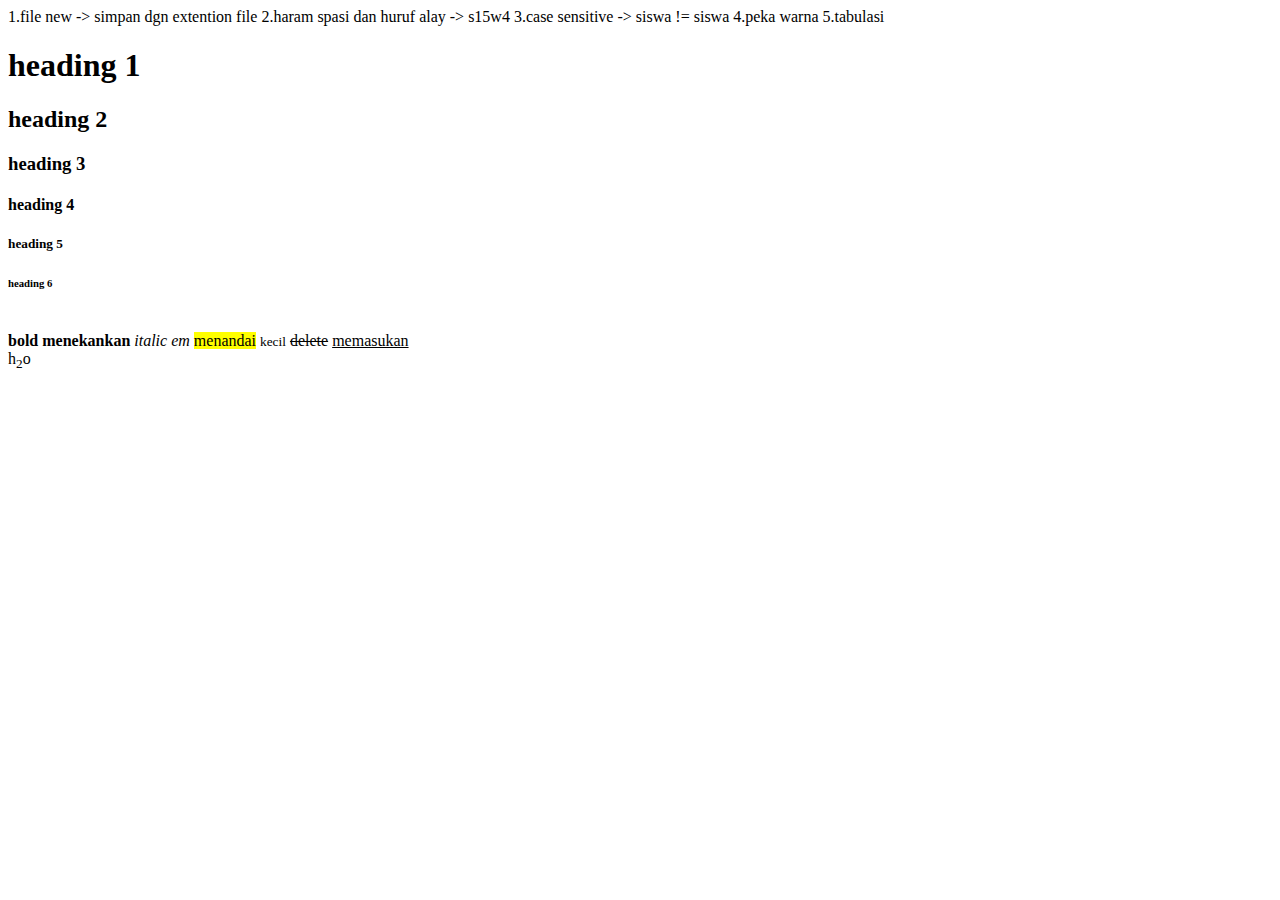
<file: intro.html>
<html>
    <head>
        <title> belajar html</title>

    </head>
    <body>
        1.file new -> simpan dgn extention file
        2.haram spasi dan huruf alay -> s15w4
        3.case sensitive -> siswa != siswa
        4.peka warna
        5.tabulasi

        <h1>heading 1</h1>
        <h2>heading 2</h2>
        <h3>heading 3</h3>
        <h4>heading 4</h4>
        <h5>heading 5</h5>
        <h6>heading 6</h6>
        <br>
        <b>bold</b>
        <strong>menekankan</strong>
        <i>italic</i>
        <em>em</em>
        <mark>menandai</mark>
        <small>kecil</small>
        <del>delete</del>
        <ins>memasukan</ins>
        <br>
        h<sub>2</sub>o
        <br>


    </body>
</html>
</file>
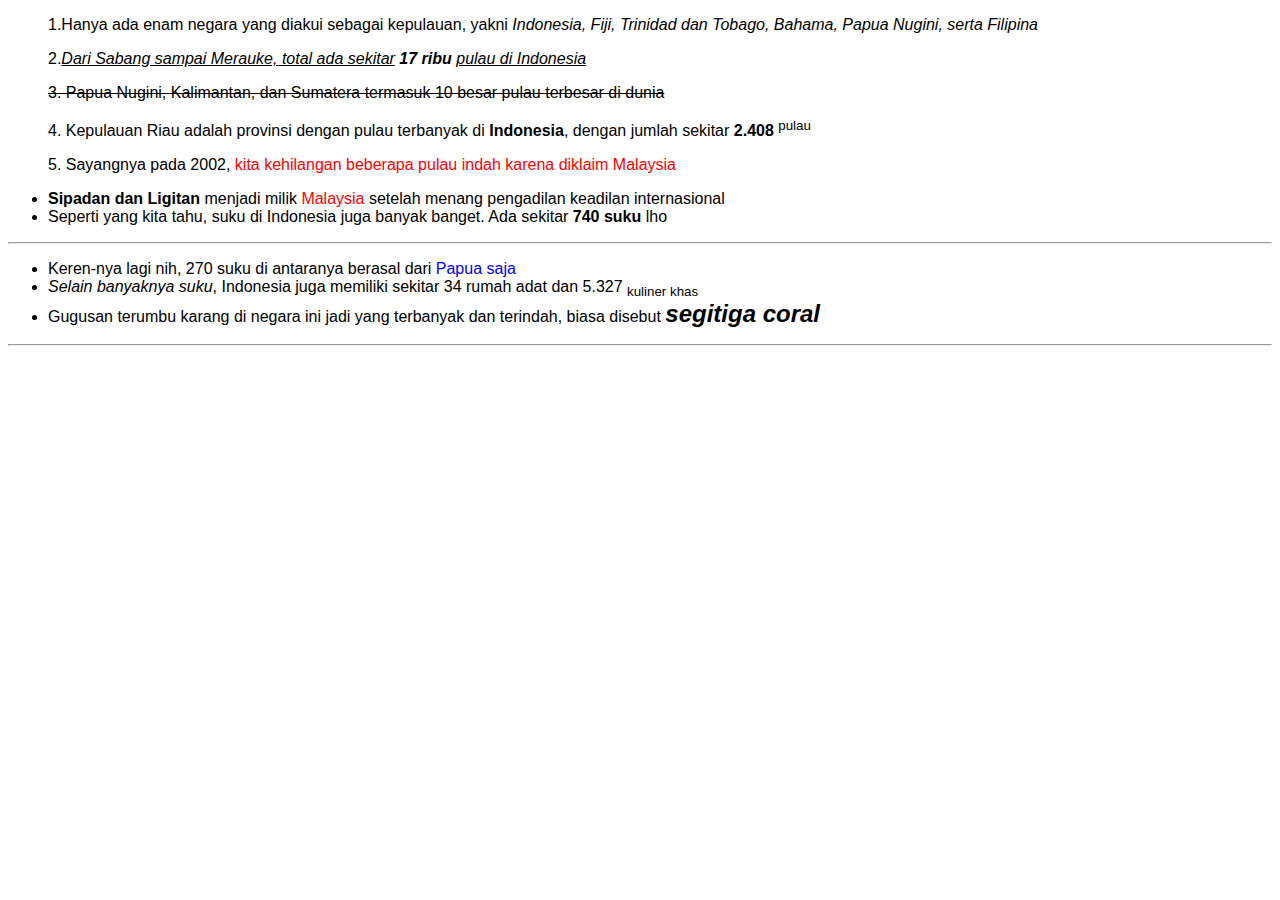
<file: latihan 11.html>
<!DOCTYPE html>
<html>
<head>
    <title>Latihan Alfayed Husaini</title>
    <style>
        body {
            font-family: Arial, sans-serif;
        }
    </style>
</head>
<body>
    <ol>
        <p>1.Hanya ada enam negara yang diakui sebagai kepulauan, yakni <i>Indonesia, Fiji, Trinidad dan Tobago, Bahama, Papua Nugini, serta Filipina</i></p>
        <p>2.<i><u>Dari Sabang sampai Merauke, total ada sekitar</u> <b>17 ribu</b> <u>pulau di Indonesia</u></i></p>
        <p><s>3. Papua Nugini, Kalimantan, dan Sumatera termasuk 10 besar pulau terbesar di dunia</s></p>
        <p>4. Kepulauan Riau adalah provinsi dengan pulau terbanyak di <b>Indonesia</b>, dengan jumlah sekitar <b>2.408</b> <sup>pulau</sup></p>
        <p>5. Sayangnya pada 2002, <span style="color:red;">kita kehilangan beberapa pulau indah karena diklaim Malaysia</span></p>
    </ol>

    <ul>
        <li><b>Sipadan dan Ligitan</b> menjadi milik <span style="color:red;">Malaysia</span> setelah menang pengadilan keadilan internasional</li>
        <li>Seperti yang kita tahu, suku di Indonesia juga banyak banget. Ada sekitar <b>740 suku</b> lho</li>
    </ul>

    <hr>

    <ul>
        <li>Keren-nya lagi nih, 270 suku di antaranya berasal dari <span style="color:blue;">Papua saja</span></li>
        <li><i>Selain banyaknya suku</i>, Indonesia juga memiliki sekitar 34 rumah adat dan 5.327 <sub>kuliner khas</sub></li>
        <li>Gugusan terumbu karang di negara ini jadi yang terbanyak dan terindah, biasa disebut <b><i><span style="font-size:24px";>segitiga coral</span></i></b></li>
    </ul>
    <hr>
</body>  
</html>
</file>
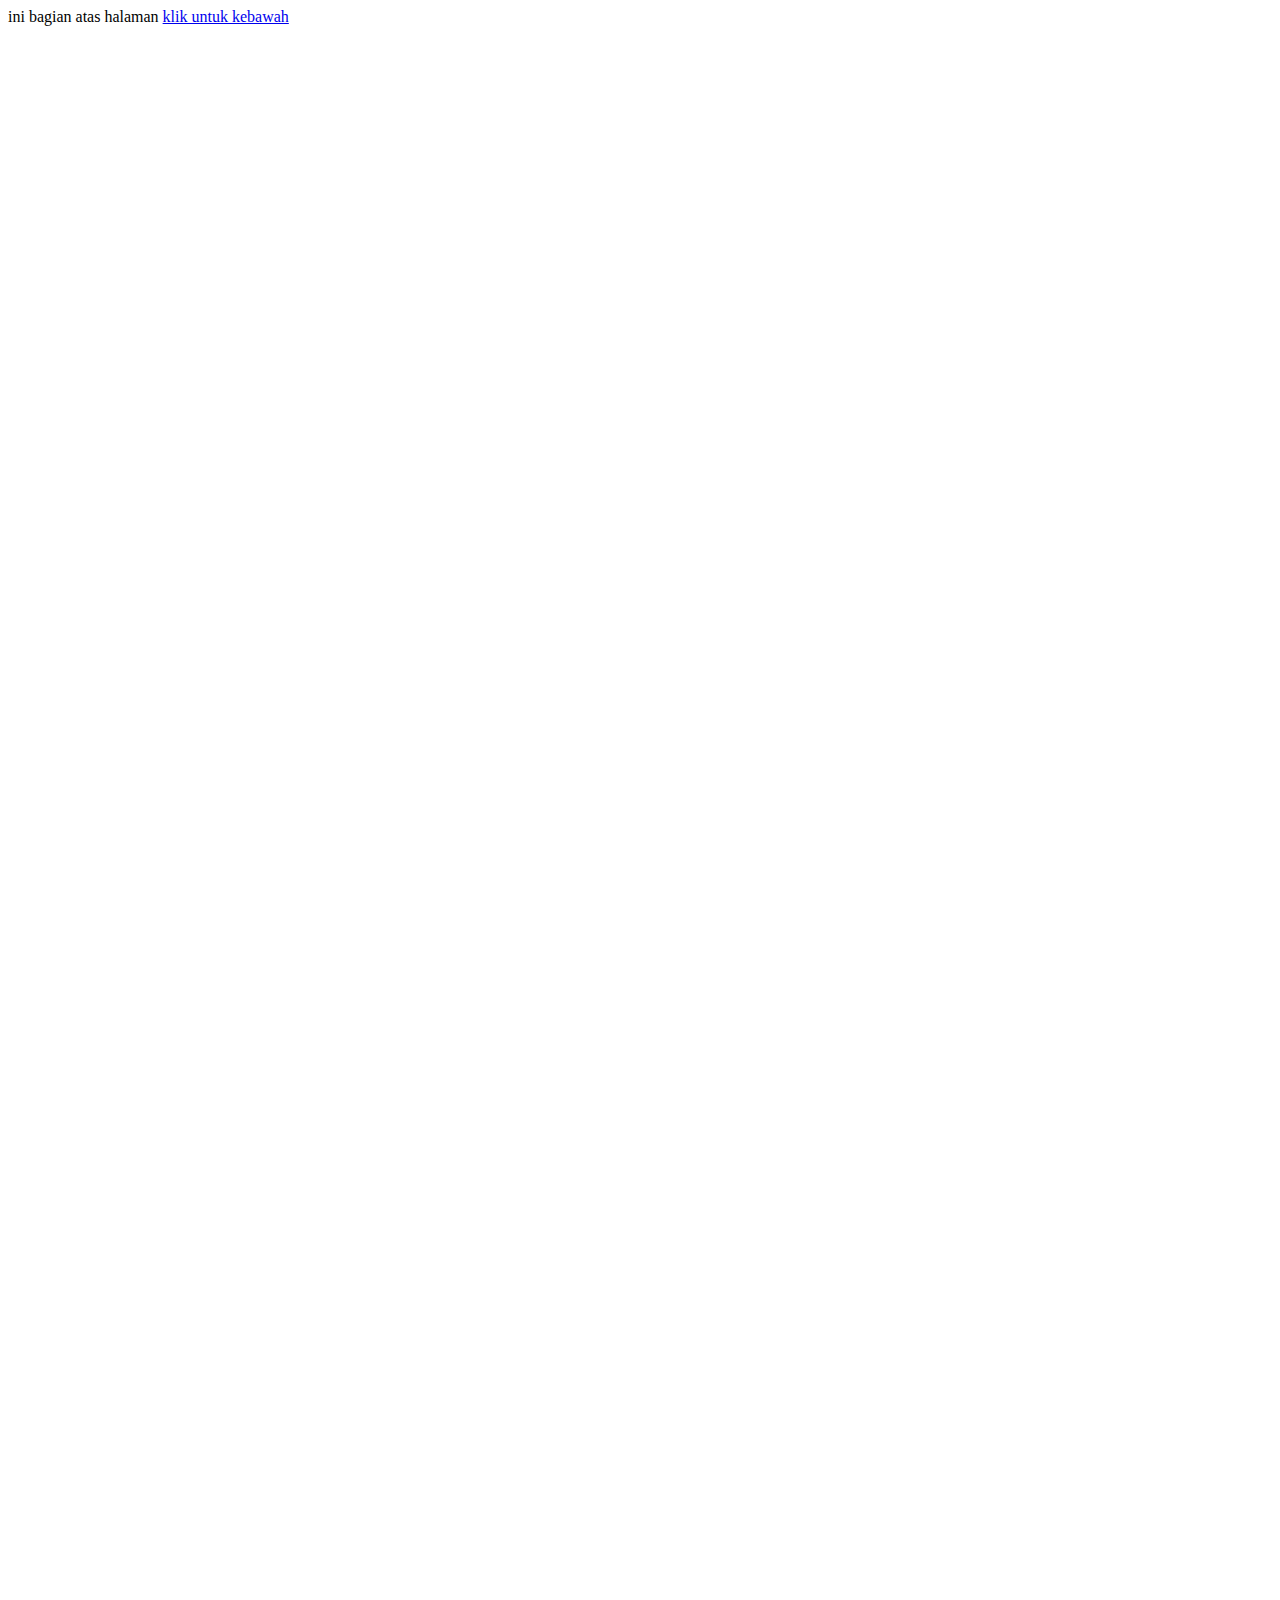
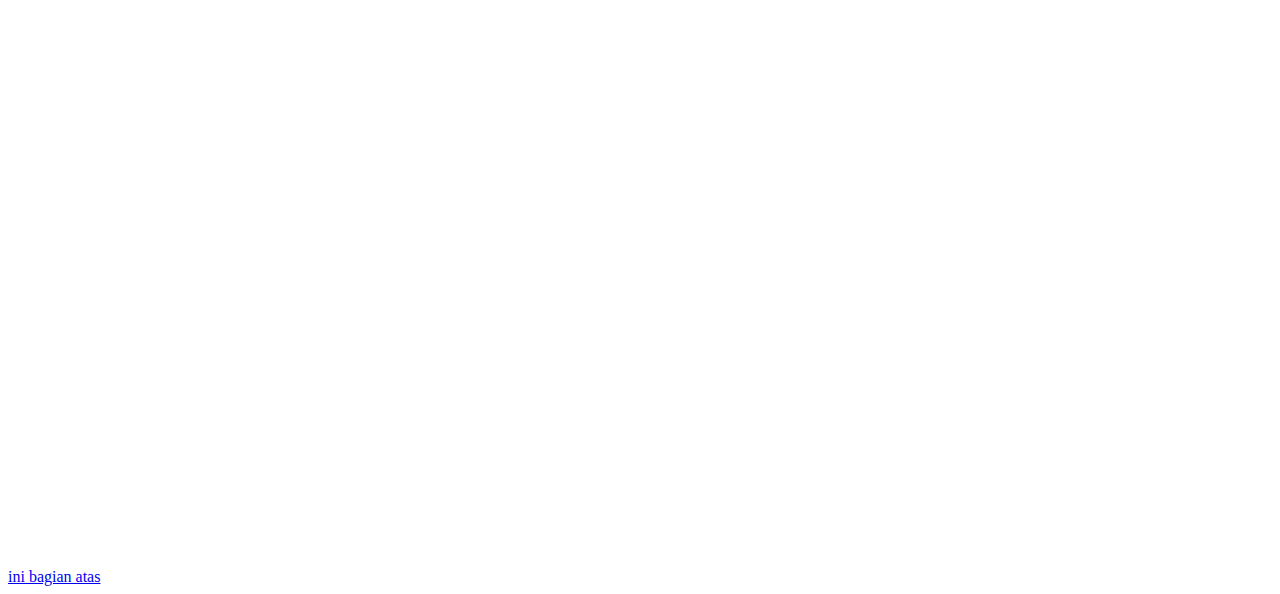
<file: latihan 13.html>
<!DOCTYPE html>
<html lang="en">
<head>
    <meta charset="UTF-8">
    <meta name="viewport" content="width=device-width, initial-scale=1.0">
    <title>Document</title>
</head>
<body>
    ini bagian atas halaman
    <a id="atas" href="#bawah">klik untuk kebawah</a>
    <br><br><br><br><br><br><br><br><br><br><br><br>
    <br><br><br><br><br><br><br><br><br><br><br><br>
    <br><br><br><br><br><br><br><br><br><br><br><br>
    <br><br><br><br><br><br><br><br><br><br><br><br>
    <br><br><br><br><br><br><br><br><br><br><br><br>
    <br><br><br><br><br><br><br><br><br><br><br><br>
    <br><br><br><br><br><br><br><br><br><br><br><br>
    <br><br><br><br><br><br><br><br><br><br><br><br>
    <br><br><br><br><br><br><br><br><br><br><br><br>
    <br><br><br><br><br><br><br><br><br><br><br><br>
    <a href="#atas" id="bawah">ini bagian atas</a>
</body>
</html>
</file>
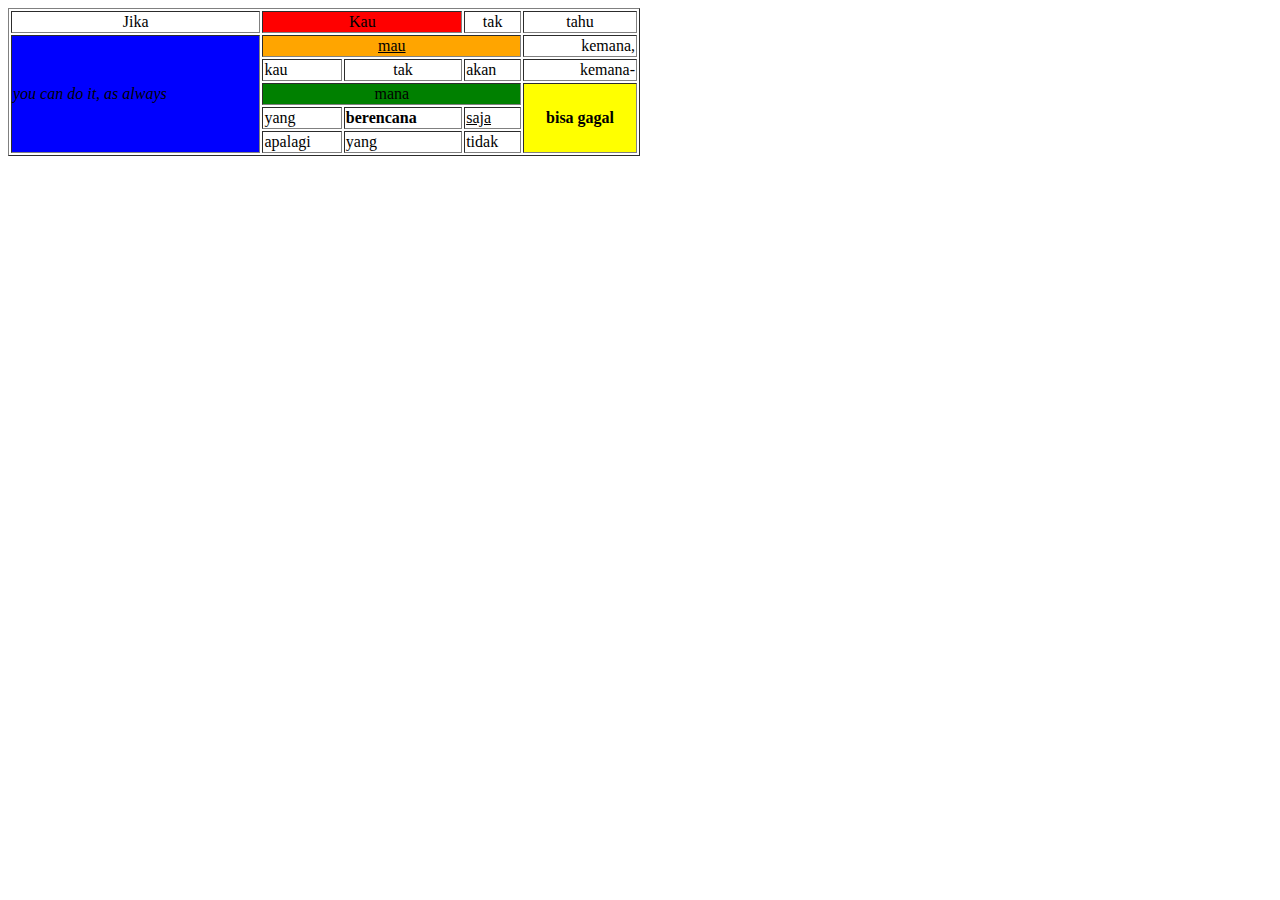
<file: latihan 14.html>
<!DOCTYPE html>
<html lang="id">
<head>
    <meta charset="UTF-8">
    <meta name="viewport" content="width=device-width, initial-scale=1.0">
    <title>Tabel Alfayed Husaini</title>
</head>
<body>
<table border="1" width="50%">
    <tr>
        <td style="text-align: center;">Jika</td>
        <td colspan="2" style="text-align: center; background-color: red;">Kau</td>
        <td style="text-align: center;">tak</td>
        <td style="text-align: center;">tahu</td>
    </tr>
    
    <tr>
        <td rowspan="6" style="background-color: blue;">
            <i>you can do it, as always</i>
        </td>
        <td colspan="3" style="text-align: center; background-color: orange;"><u>mau</u></td>
        <td style="text-align: right;">kemana,</td>
    </tr>

    <tr>
        <td>kau</td>
        <td style="text-align: center;">tak</td>
        <td>akan</td>
        <td style="text-align: right;">kemana-</td>
    </tr>

    <tr>
        <td colspan="3" style="text-align: center; background-color: green;">mana</td>
        <td rowspan="3" style="text-align: center; background-color: yellow;"><b>bisa gagal</b></td> 
    </tr>

    <tr>
        <td>yang</td>
        <td><b>berencana</b></td> 
        <td><u>saja</u></td>
    </tr>

    <tr>
        <td>apalagi</td>
        <td>yang</td>
        <td>tidak</td> 
    </tr>
</table>
</body>
</html>
</file>
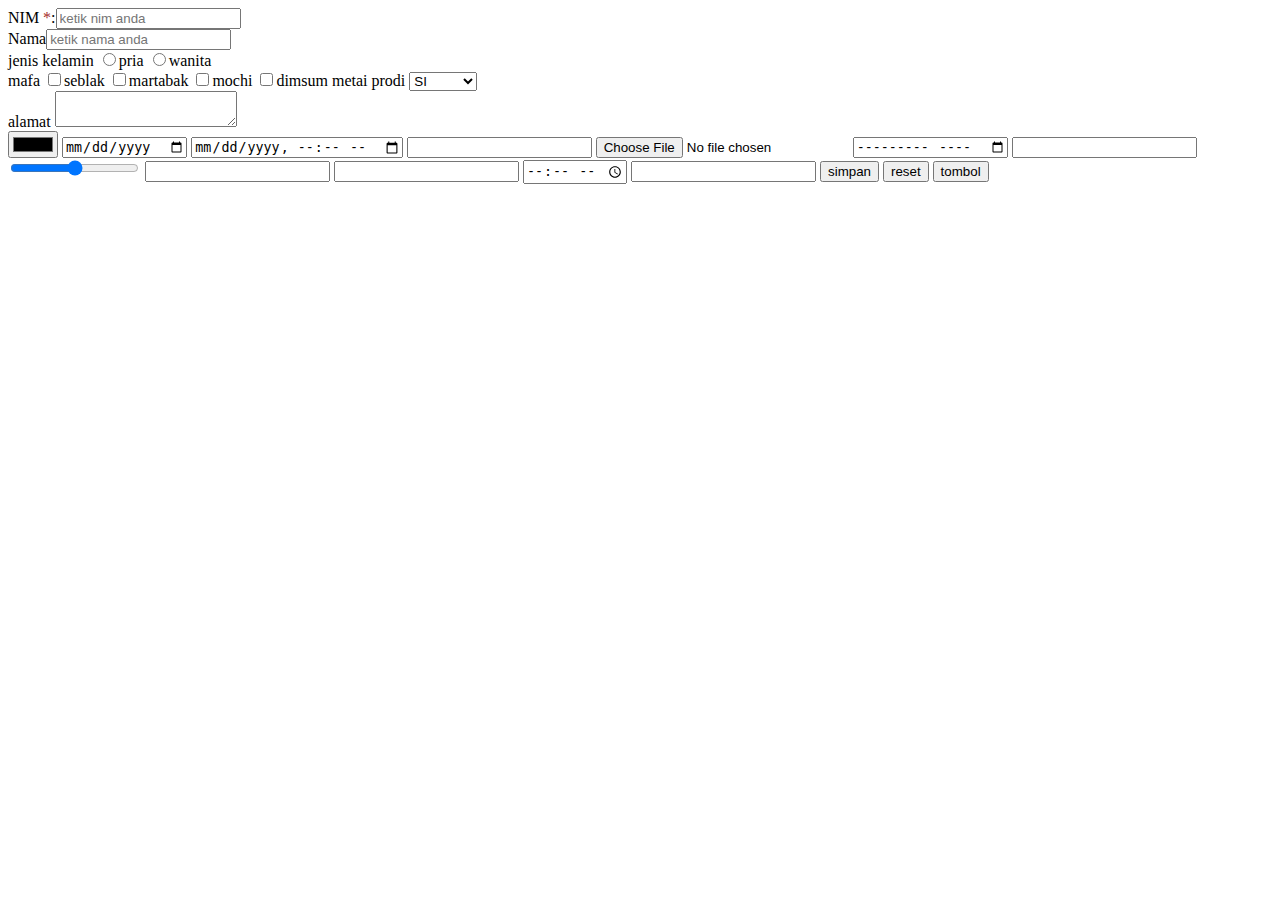
<file: latihan 15.html>
<!DOCTYPE html>
<html lang="en">
<head>
    <meta charset="UTF-8">
    <meta name="viewport" content="width=<>, initial-scale=1.0">
    <title>Document</title>
</head>
<body>
    <form action="" method="">
        NIM <span style="color: brown;">*</span>:<input type="number" name="nim"
        placeholder="ketik nim anda" required><br>
        Nama<input type="text" placeholder="ketik nama anda" required><br>
        jenis kelamin
        <input type="radio" name="jk" value="p">pria
        <input type="radio" name="jk" value="w">wanita
        <br>
        mafa
        <input type="checkbox" name="mafa">seblak
        <input type="checkbox" name="mafa">martabak
        <input type="checkbox" name="mafa">mochi
        <input type="checkbox" name="mafa">dimsum metai
        prodi
        <select name="prodi">
            <option>SI</option>
            <option>TI</option>
            <option>Teknosi</option>
        </select>
        <br>
        alamat
        <textarea name="alamat"></textarea>
        <br>
        <input type="color" value="salt egg blue">
        <input value="yyyy-mm-dd" type="date">
        <input type="datetime-local">
        <input required type="email">
        <input accept=",jpg" type="file">
        <input value="yyyy-mm" type="month">
        <input type="password">
        <input type="range">
        <input type="search">
        <input type="tel">
        <input type="time">
        <input type="url">
        <button type="submit">simpan</button>
        <button type="reset">reset</button>
        <button onclick="alert('hello word')" type="button">tombol</button>
    </form>
</body>
</html>
</file>
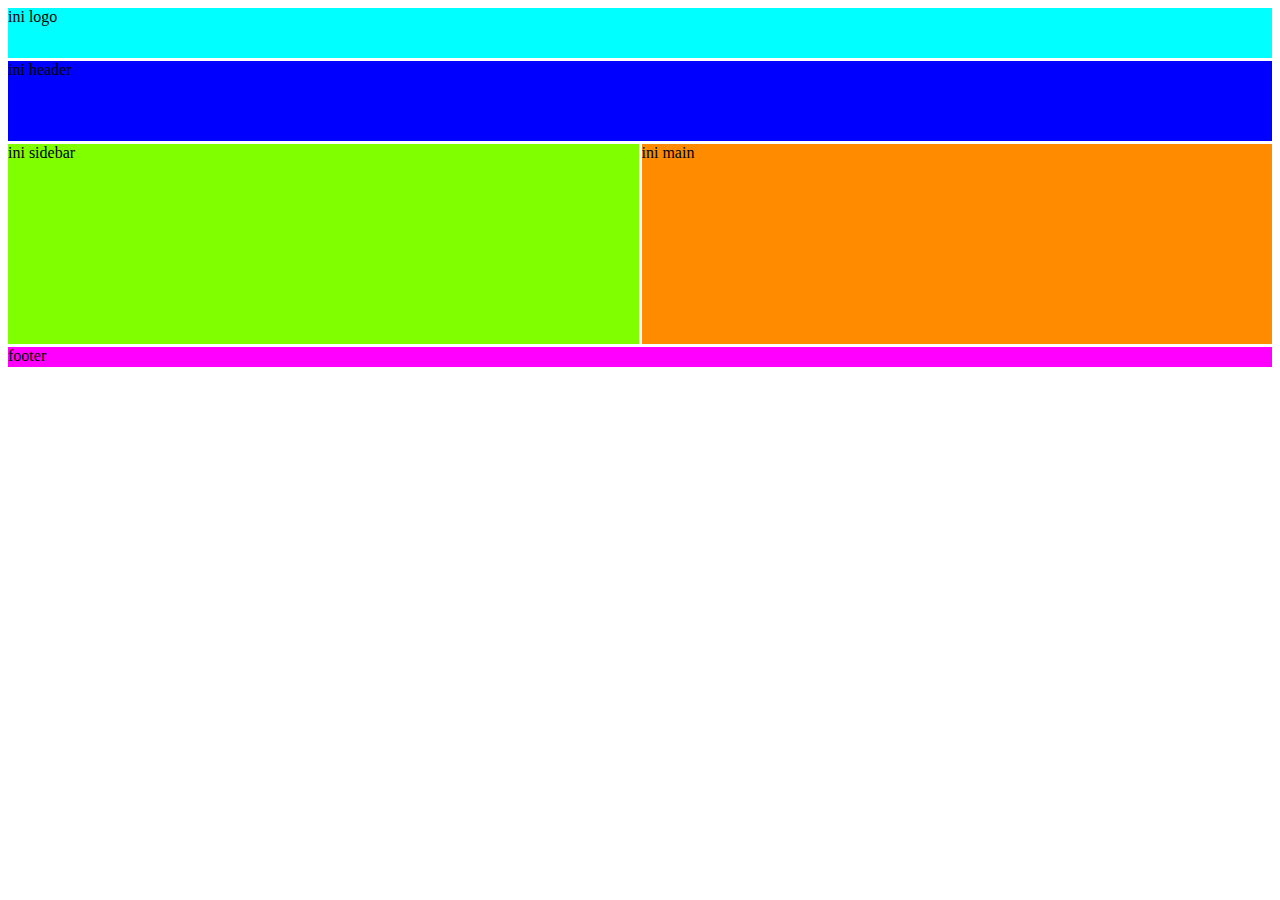
<file: latihan 16.html>
<!DOCTYPE html>
<html lang="en">
<head>
    <meta charset="UTF-8">
    <meta name="viewport" content="width=device-width, initial-scale=1.0">
    <title>web layout</title>
    <style>
        .container{
            width: 90%;margin: 0 auto;background-color: yellow;
        }
        .logo{
            width: 100%;background-color: aqua;height: 50px;
        }
        .navigation{
            width: 100%;background-color: brown;height: 20px;margin-top: 3px;
        }
        .header{
            width: 100%;background-color: blue;height: 80px;margin-top: 3px;
        }
        .sidebar{
            width: 100%;background-color: chartreuse;height: 200px;margin-top: 3px;margin-right: 3px;
        }
        .main{
            width: 100%;background-color: darkorange;height: 200px;margin-top: 3px;
        }
        .footer{
            width: 100%;background-color: fuchsia;height: 20px;margin-top: 3px;
        }
        .konten{
            display: flex;
        }
    </style>
</head>
<body>
    <div class="logo">ini logo</div>
    <div class="header">ini header</div>
    <div class="konten">
        <div class="sidebar">ini sidebar</div>
        <div class="main">ini main</div>
    </div>
    <div class="footer">footer</div>

</body>
</html>
</file>
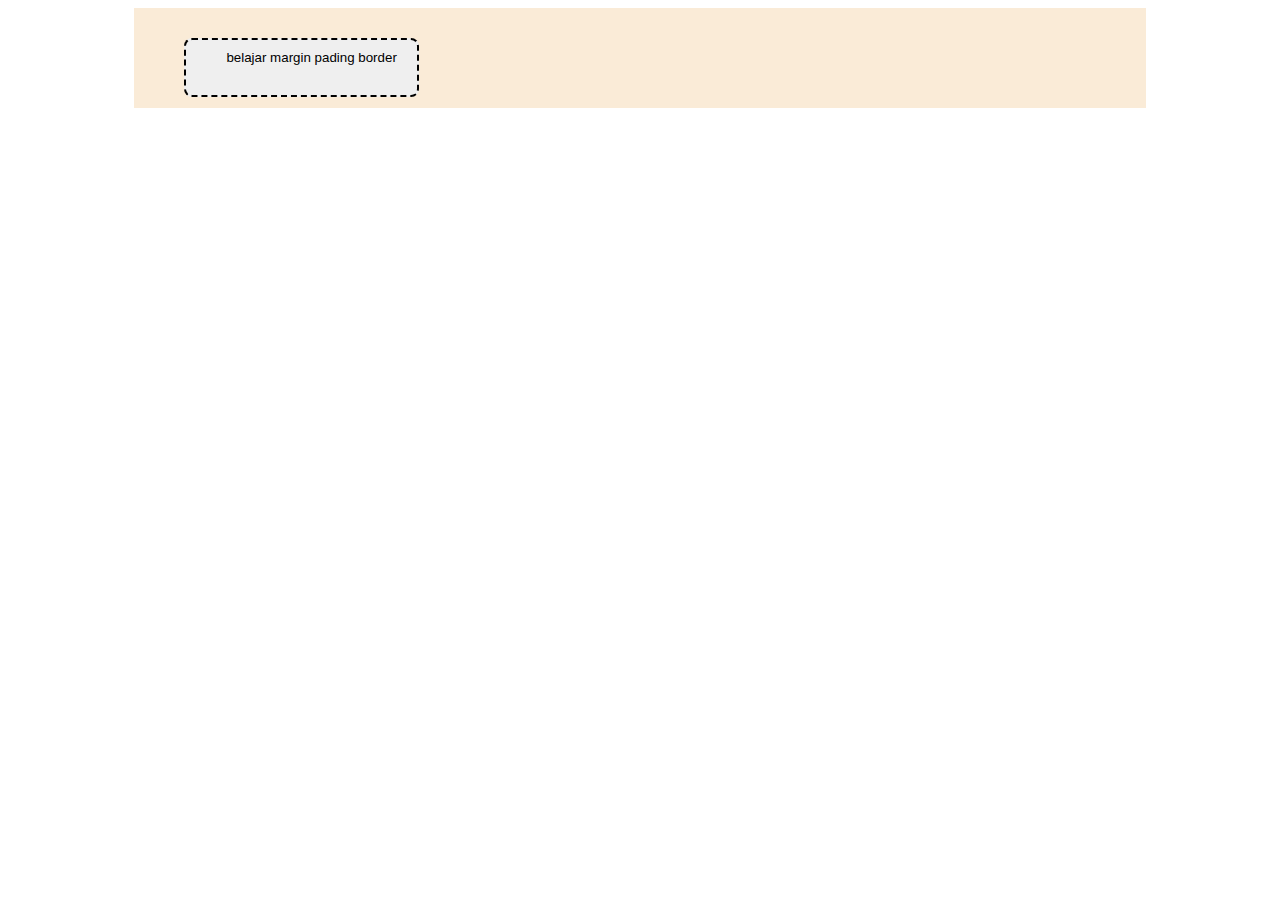
<file: latihan 17.html>
<!DOCTYPE html>
<html lang="en">
<head>
    <meta charset="UTF-8">
    <meta name="viewport" content="width=device-width, initial-scale=1.0">
    <title>Belajar layout</title>
    <style>
        .container{
            background-color: antiquewhite;
            width: 80%;
            height: 100px;
            margin: 0 auto;
        }
        button{
            margin: 10px 20px 30px 40px;
            padding: 10px 20px 30px 40px;
            margin-top: 10px;
            margin-right: 100px;
            margin: 30px 50px;
            border-radius: 8px;
            border-style: dashed;
        }
    </style>
</head>
<body>
    <div class="container">
        <button> belajar margin pading border</button>
    </div>
</body>
</html>
</file>
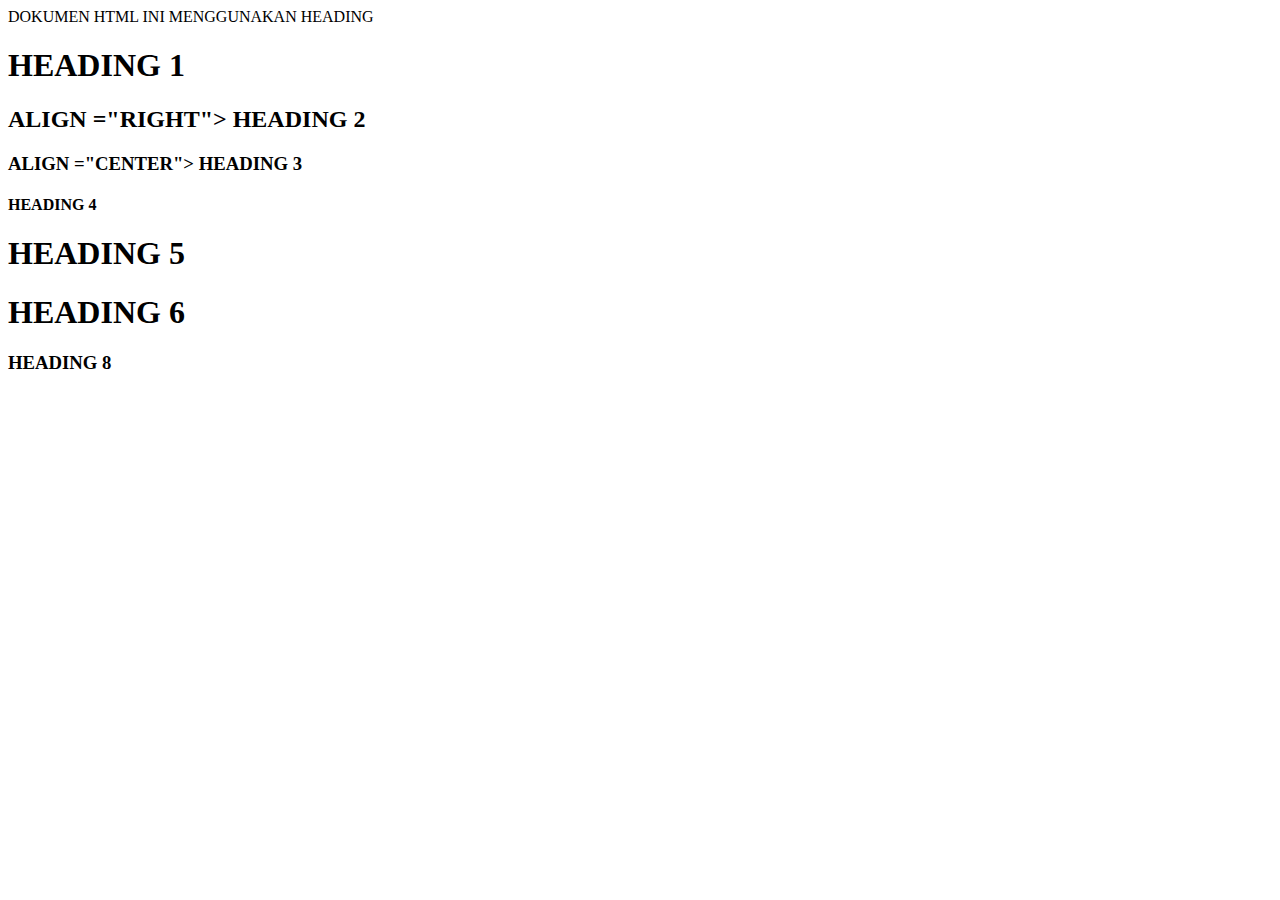
<file: latihan1.html>
<html>
<head>
    <title>
        Menggunakan Heading 
    </title>
<body>
    DOKUMEN HTML INI MENGGUNAKAN HEADING 
    <H1> HEADING 1</H1>
    <H2> ALIGN ="RIGHT"> HEADING 2</H2>
    <H3> ALIGN ="CENTER"> HEADING 3</H3>
    <H4> HEADING 4</H4>
    <H1> HEADING 5</H1>
    <H1> HEADING 6</H1>
    <h3 ALIGN  ="LEFT"> HEADING 8 </h3  >
</body>
</head>
</html>
</file>
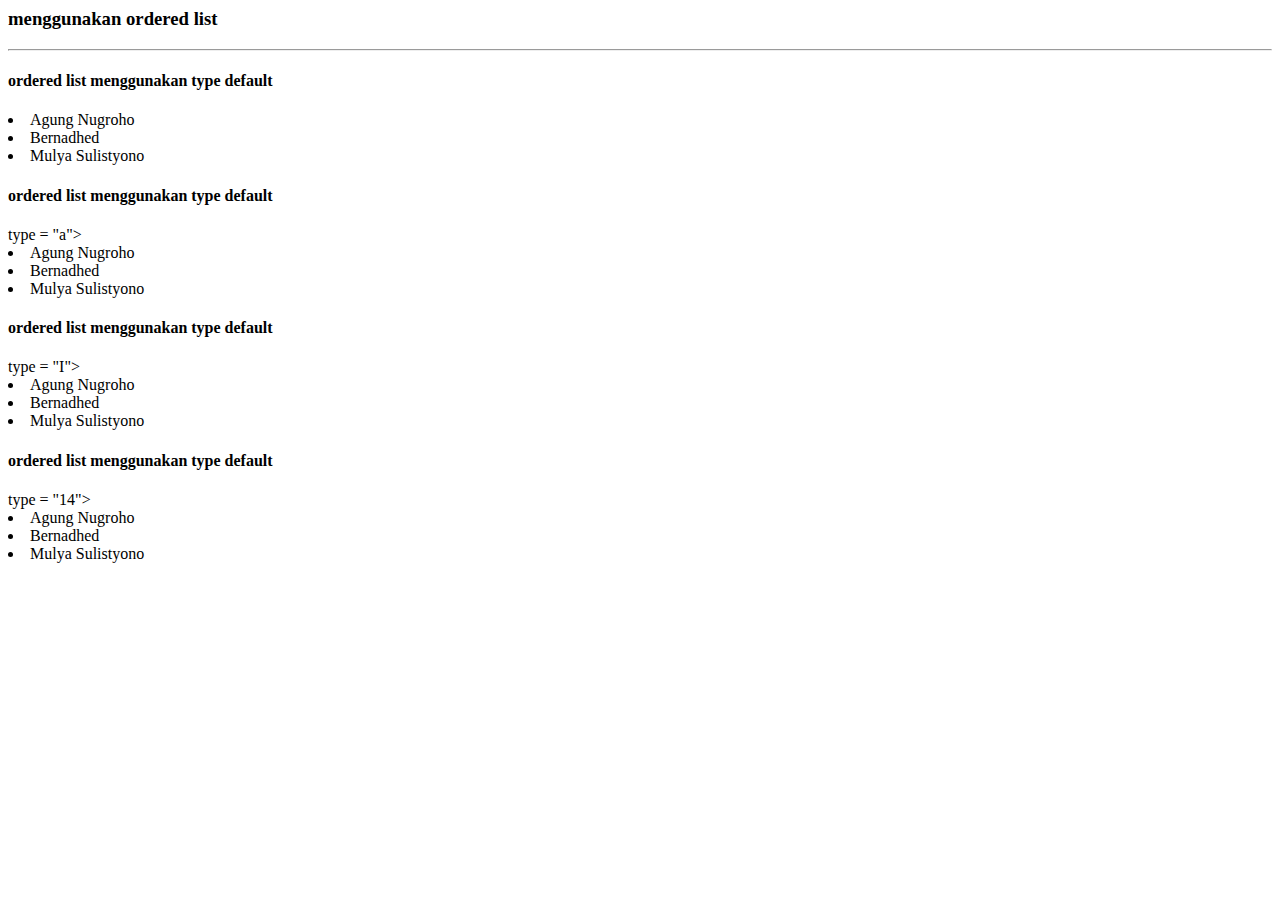
<file: latihan10.html>
<html>
    <head>
        <title> menggunakan ordered list </title>
    </head>
    <body>
        <h3> menggunakan ordered list </h3>
        <hr>
        <h4> ordered list menggunakan type default </h4>
        <o1>
            <li> Agung Nugroho </li>
            <li> Bernadhed </li>
            <li> Mulya Sulistyono</li>
        </o1>

         <h4> ordered list menggunakan type default </h4>
         <o1> type = "a">
            <li> Agung Nugroho </li>
            <li> Bernadhed </li>
            <li> Mulya Sulistyono</li>
        </o1>

         <h4> ordered list menggunakan type default </h4>
         <o1> type = "I">
            <li> Agung Nugroho </li>
            <li> Bernadhed </li>
            <li> Mulya Sulistyono</li>
        </o1>

        <h4> ordered list menggunakan type default </h4>
         <o1> type = "14">
            <li> Agung Nugroho </li>
            <li> Bernadhed </li>
            <li> Mulya Sulistyono</li>
        </o1>
    </body>
</html>
</file>
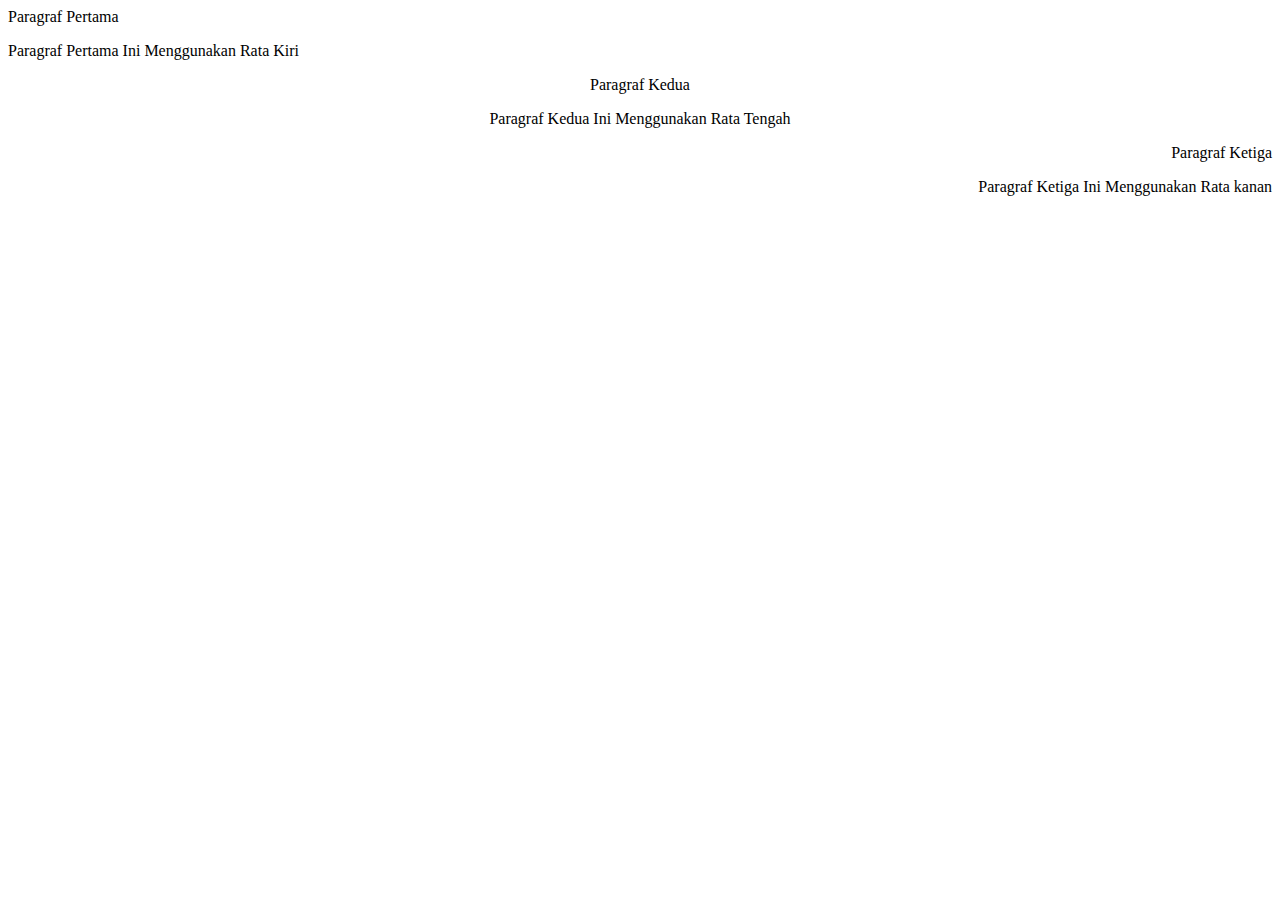
<file: latihan2.html>
<html>
<head>
    <title>Melakukan Formating Paragraf </title>
<body>
    <p> Paragraf Pertama </p>
    <p> Paragraf Pertama Ini Menggunakan Rata Kiri </p>
    <p></p>
    <p align="center"> Paragraf Kedua </p>
    <p align="center"> Paragraf Kedua Ini Menggunakan Rata Tengah </p>
    <p></p>
    <p align="right"> Paragraf Ketiga </p>
    <p align="right"> Paragraf Ketiga Ini Menggunakan Rata kanan </p>
</body>
</head>
</html>
</file>
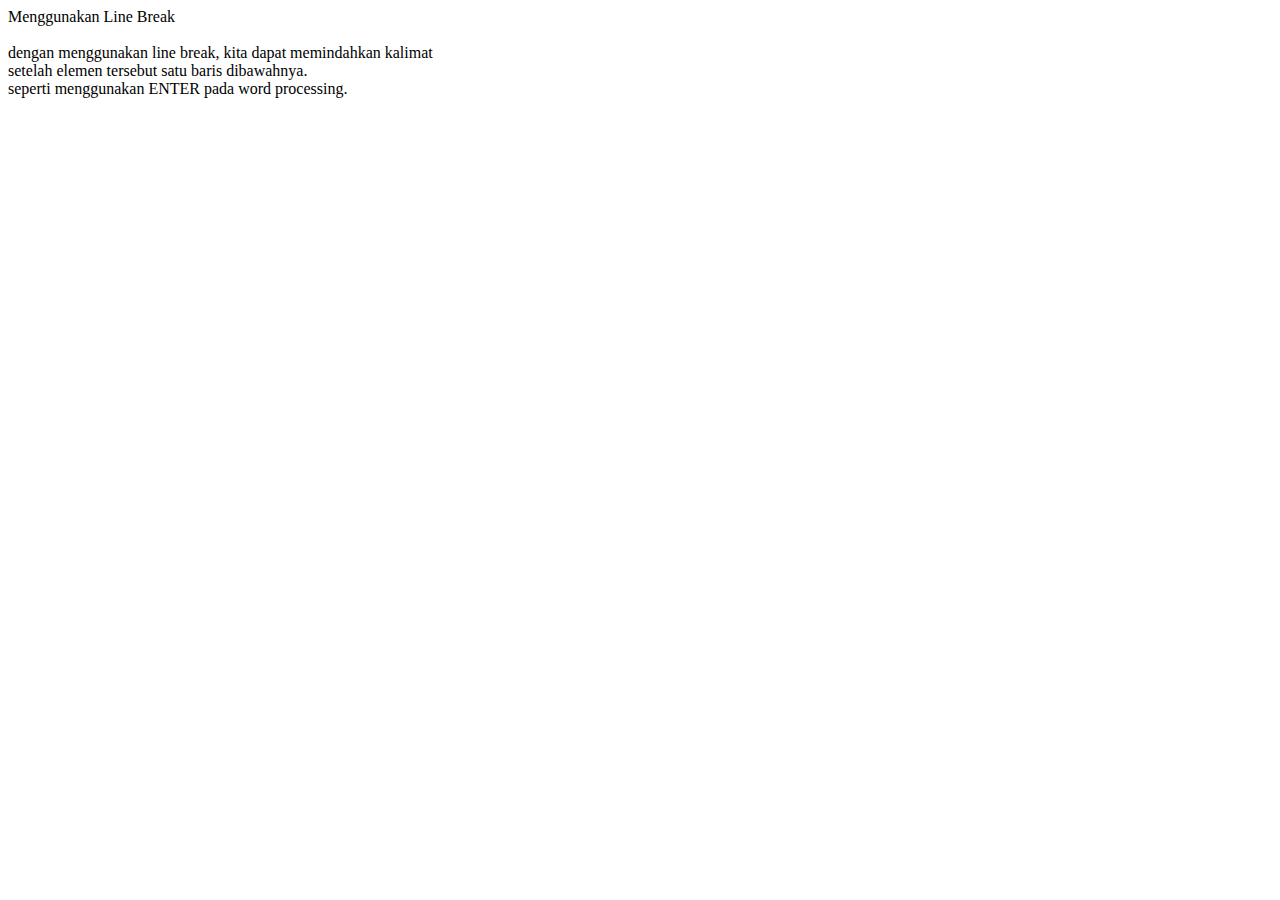
<file: latihan3.html>
<html>
    <head>
        <title> Penggunaan Line Break </title>
    </head>
    <body>
        Menggunakan Line Break <br><br>
        dengan menggunakan line break, kita dapat memindahkan kalimat <br>
        setelah elemen tersebut satu baris dibawahnya. <br>
        seperti menggunakan ENTER pada word processing.
    </body>
</html>
</file>
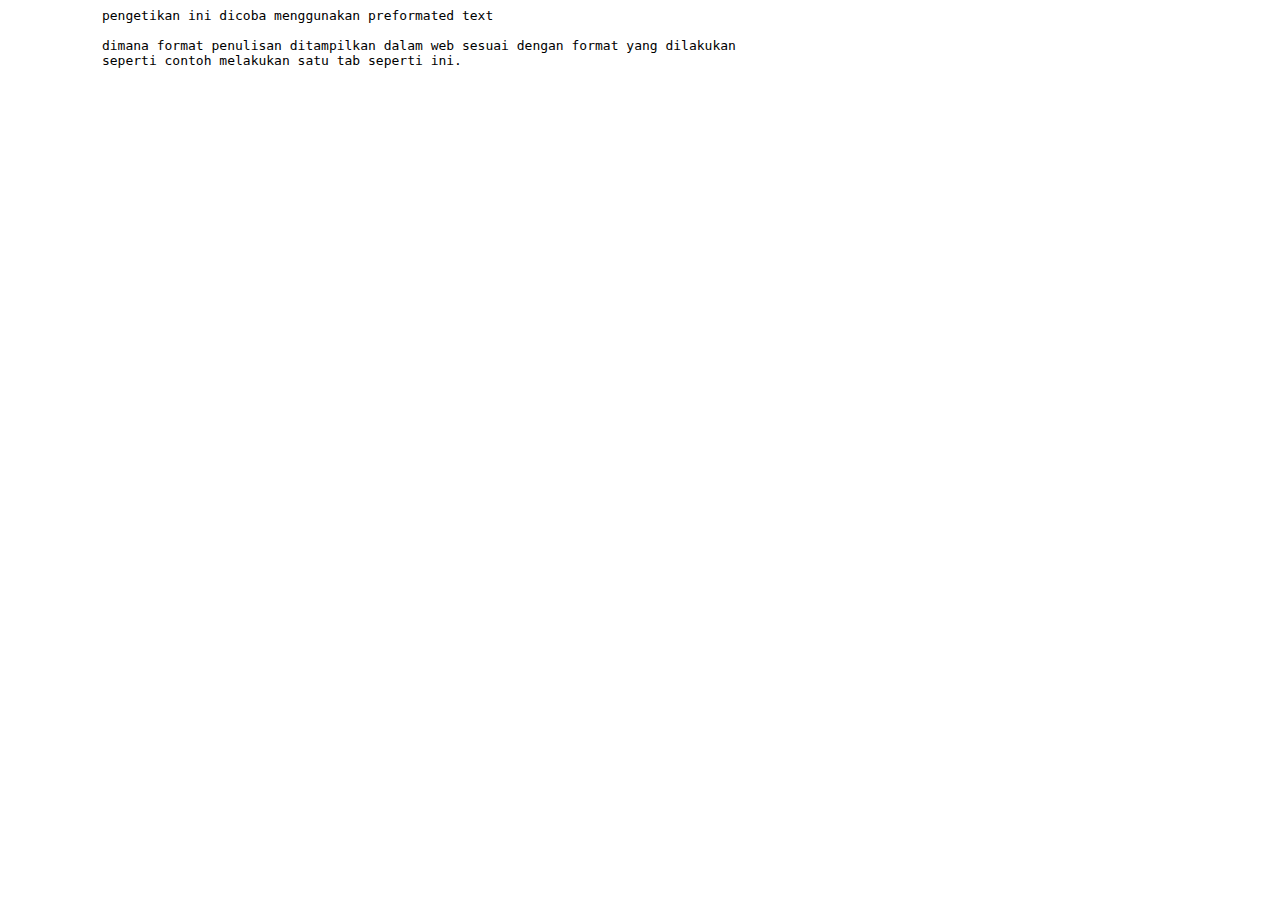
<file: latihan4.html>
<html>
    <head>
        <title> Penggunaan preformated</title>
    </head>
    <body>
        <pre>
            pengetikan ini dicoba menggunakan preformated text

            dimana format penulisan ditampilkan dalam web sesuai dengan format yang dilakukan 
            seperti contoh melakukan satu tab seperti ini.
        </pre>
    </body>
</html>
</file>
